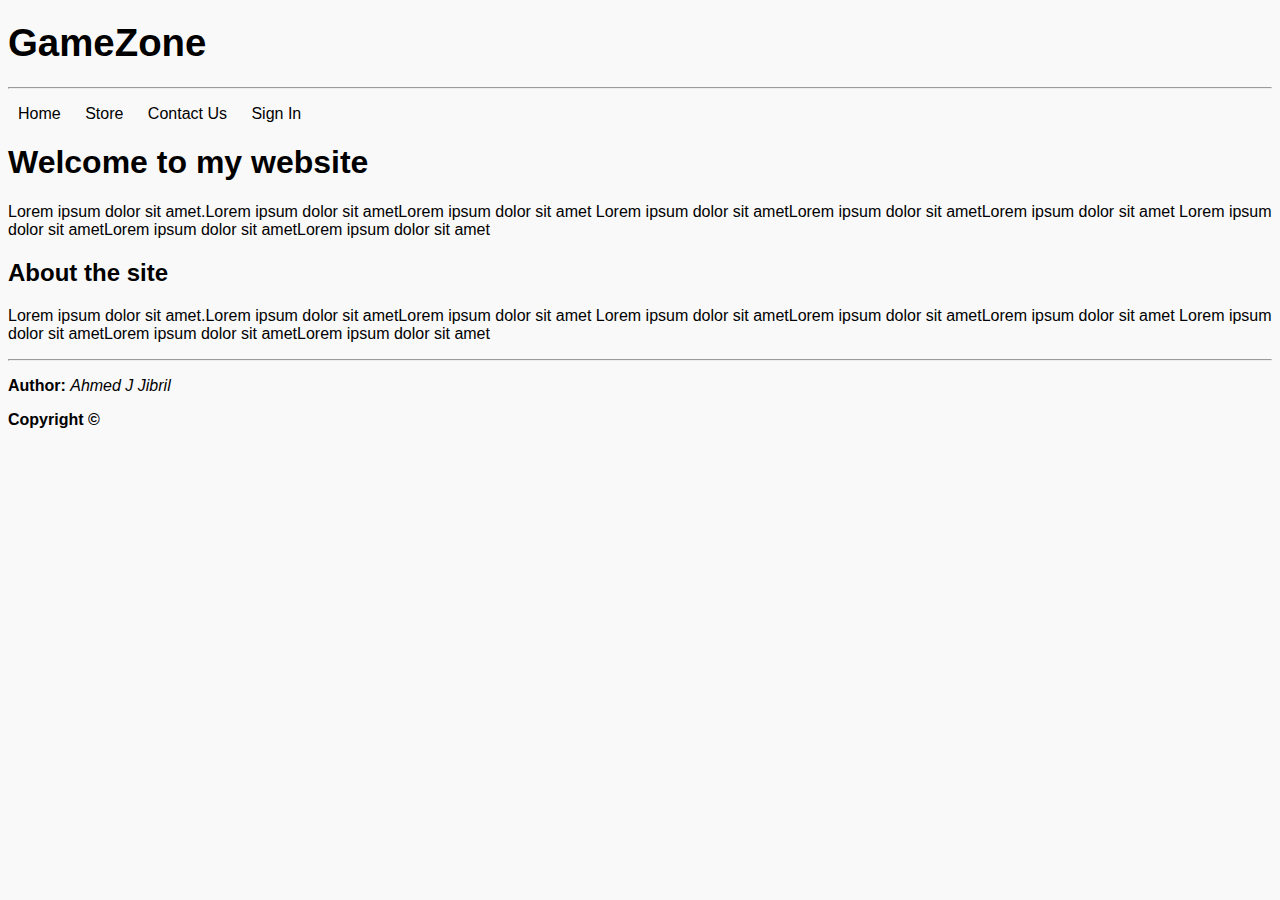
<file: index.html>
<!DOCTYPE html>
<html>
  <head>
    <title>A1Tech</title>
    <meta name="description" content="Game Store for PC" />
    <meta name="viewport" content="width=device-width, initial-scale=1.0" />
    <link rel="stylesheet" href="Styles/Styles.CSS">
  </head>

  <body>
    <header>
      <h1><big>GameZone</big></h1>
      <hr />

      <nav>
        <ul>
          <li><a href="index.html">Home</a></li>
          <li><a href="Store.html">Store</a></li>
          <li><a href="Contact Us.html">Contact Us</a></li>
          <li><a href="Sign In.html">Sign In</a></li>
        </ul>
      </nav>
    </header> 

    <main>
      
      <h1>Welcome to my website</h1>
      <p>
        Lorem ipsum dolor sit amet.Lorem ipsum dolor sit ametLorem ipsum dolor
        sit amet Lorem ipsum dolor sit ametLorem ipsum dolor sit ametLorem ipsum
        dolor sit amet Lorem ipsum dolor sit ametLorem ipsum dolor sit ametLorem
        ipsum dolor sit amet
      </p>
      <section>
        <h2>About the site</h2>
      <p>
        Lorem ipsum dolor sit amet.Lorem ipsum dolor sit ametLorem ipsum dolor
        sit amet Lorem ipsum dolor sit ametLorem ipsum dolor sit ametLorem ipsum
        dolor sit amet Lorem ipsum dolor sit ametLorem ipsum dolor sit ametLorem
        ipsum dolor sit amet
      </p>
    </section>
    </main>
  </body>
  <hr />

  <footer>
    <p><b>Author:</b> <i>Ahmed J Jibril</i></p>
    <b>Copyright &copy;
  </footer>
</html>
</file>
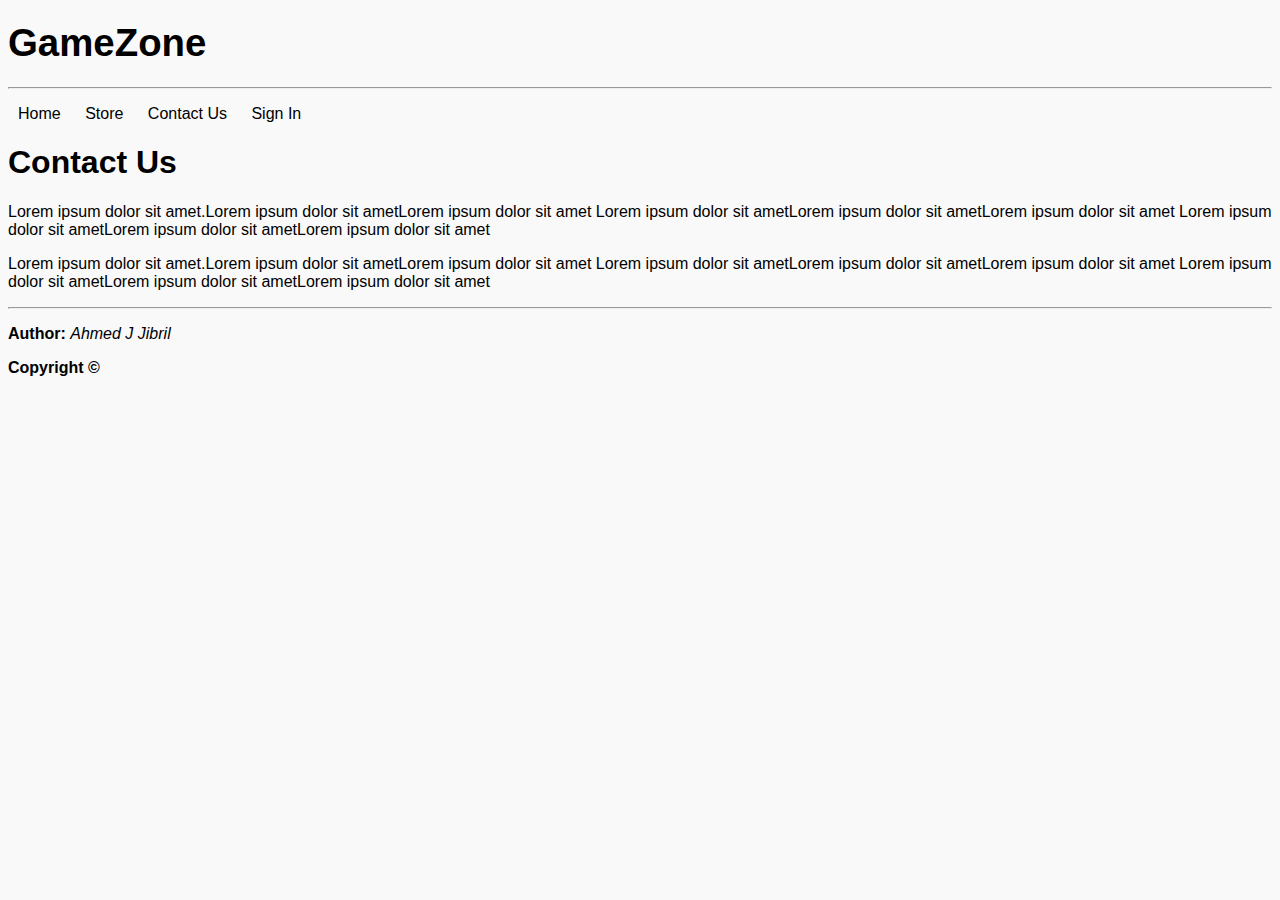
<file: Contact Us.html>
<!DOCTYPE html>
<html>
  <head>
    <title>A1Tech</title>
    <meta name="description" content="Game Store for PC" />
    <meta name="viewport" content="width=device-width, initial-scale=1.0" />
    <link rel="stylesheet" href="Styles/Styles.CSS">
  </head>

  <body>
    <header>
      <h1><big>GameZone</big></h1>
      <hr />

      <nav>
        <ul>
          <li><a href="index.html">Home</a></li>
          <li><a href="Store.html">Store</a></li>
          <li><a href="Contact Us.html">Contact Us</a></li>
          <li><a href="Sign In.html">Sign In</a></li>
        </ul>
      </nav>
    </header> 

    <main>
      <h1>Contact Us</h1>
      <p>
        Lorem ipsum dolor sit amet.Lorem ipsum dolor sit ametLorem ipsum dolor
        sit amet Lorem ipsum dolor sit ametLorem ipsum dolor sit ametLorem ipsum
        dolor sit amet Lorem ipsum dolor sit ametLorem ipsum dolor sit ametLorem
        ipsum dolor sit amet
      </p>
      <p>
        Lorem ipsum dolor sit amet.Lorem ipsum dolor sit ametLorem ipsum dolor
        sit amet Lorem ipsum dolor sit ametLorem ipsum dolor sit ametLorem ipsum
        dolor sit amet Lorem ipsum dolor sit ametLorem ipsum dolor sit ametLorem
        ipsum dolor sit amet
      </p>

    </main>
  </body>
  <hr />

  <footer>
    <p><b>Author:</b> <i>Ahmed J Jibril</i></p>
    <b>Copyright &copy;
  </footer>
</html>
</file>
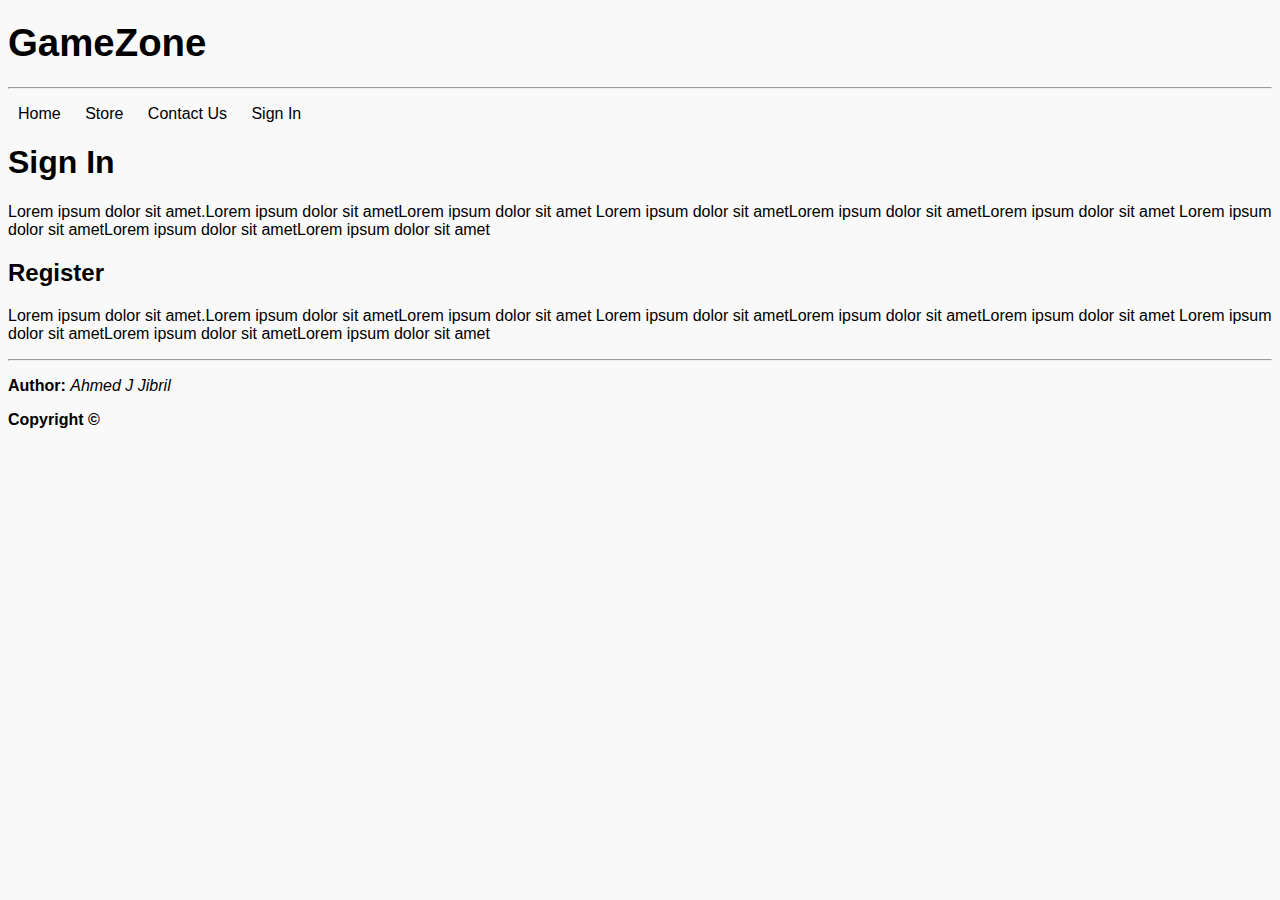
<file: Sign In.html>
<!DOCTYPE html>
<html>
  <head>
    <title>A1Tech</title>
    <meta name="description" content="Game Store for PC" />
    <meta name="viewport" content="width=device-width, initial-scale=1.0" />
    <link rel="stylesheet" href="Styles/Styles.CSS">
  </head>

  <body>
    <header>
      <h1><big>GameZone</big></h1>
      <hr />

      <nav>
        <ul>
          <li><a href="index.html">Home</a></li>
          <li><a href="Store.html">Store</a></li>
          <li><a href="Contact Us.html">Contact Us</a></li>
          <li><a href="Sign In.html">Sign In</a></li>
        </ul>
      </nav>
    </header> 

    <main>
      <h1>Sign In</h1>
      <p>
        Lorem ipsum dolor sit amet.Lorem ipsum dolor sit ametLorem ipsum dolor
        sit amet Lorem ipsum dolor sit ametLorem ipsum dolor sit ametLorem ipsum
        dolor sit amet Lorem ipsum dolor sit ametLorem ipsum dolor sit ametLorem
        ipsum dolor sit amet
      </p>
      <section>
        <h2>Register</h2>
        <p>
            Lorem ipsum dolor sit amet.Lorem ipsum dolor sit ametLorem ipsum dolor
            sit amet Lorem ipsum dolor sit ametLorem ipsum dolor sit ametLorem ipsum
            dolor sit amet Lorem ipsum dolor sit ametLorem ipsum dolor sit ametLorem
            ipsum dolor sit amet
        </p>
      </section>
    </main>
  </body>
  <hr />

  <footer>
    <p><b>Author:</b> <i>Ahmed J Jibril</i></p>
    <b>Copyright &copy;
  </footer>
</html>
</file>
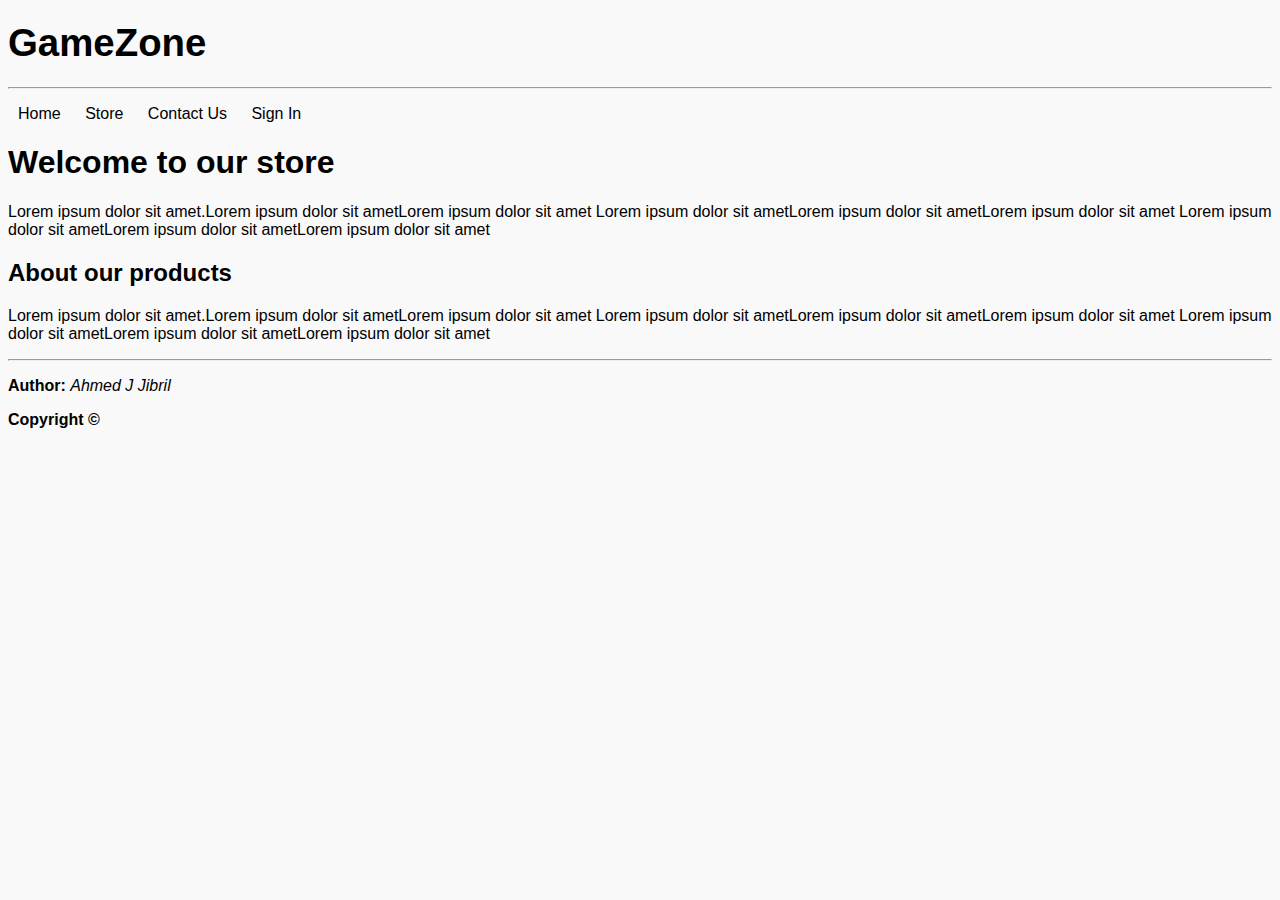
<file: Store.html>
<!DOCTYPE html>
<html>
  <head>
    <title>A1Tech</title>
    <meta name="description" content="Game Store for PC" />
    <meta name="viewport" content="width=device-width, initial-scale=1.0" />
    <link rel="stylesheet" href="Styles/Styles.CSS">
  </head>

  <body>
    <header>
      <h1><big>GameZone</big></h1>
      <hr />

      <nav>
        <ul>
          <li><a href="index.html">Home</a></li>
          <li><a href="Store.html">Store</a></li>
          <li><a href="Contact Us.html">Contact Us</a></li>
          <li><a href="Sign In.html">Sign In</a></li>
        </ul>
      </nav>
    </header> 

    <main>
      <h1>Welcome to our store</h1>
      <p>
        Lorem ipsum dolor sit amet.Lorem ipsum dolor sit ametLorem ipsum dolor
        sit amet Lorem ipsum dolor sit ametLorem ipsum dolor sit ametLorem ipsum
        dolor sit amet Lorem ipsum dolor sit ametLorem ipsum dolor sit ametLorem
        ipsum dolor sit amet
      </p>
      <Section>
        <h2>About our products</h2>
        <p>
            Lorem ipsum dolor sit amet.Lorem ipsum dolor sit ametLorem ipsum dolor
            sit amet Lorem ipsum dolor sit ametLorem ipsum dolor sit ametLorem ipsum
            dolor sit amet Lorem ipsum dolor sit ametLorem ipsum dolor sit ametLorem
            ipsum dolor sit amet
        </p>
      </Section>
    </main>
  </body>
  <hr />

  <footer>
    <p><b>Author:</b> <i>Ahmed J Jibril</i></p>
    <b>Copyright &copy;
  </footer>
</html>
</file>
<file: Styles/Styles.CSS>
body {
  background-color: #f9f9f9;
  font-family: "Gill Sans", "Gill Sans MT", Calibri, "Trebuchet MS", sans-serif;
}
h1 {
  color: black;
}
nav li {
  display: inline;
}
nav a {
  color: black;
  text-decoration: none;
  padding: 10px;
}
nav a:hover {
  text-decoration: underline;
}
nav ul {
  padding: 0px;
}
footer::before {
  place-content: "/";
}
</file>
